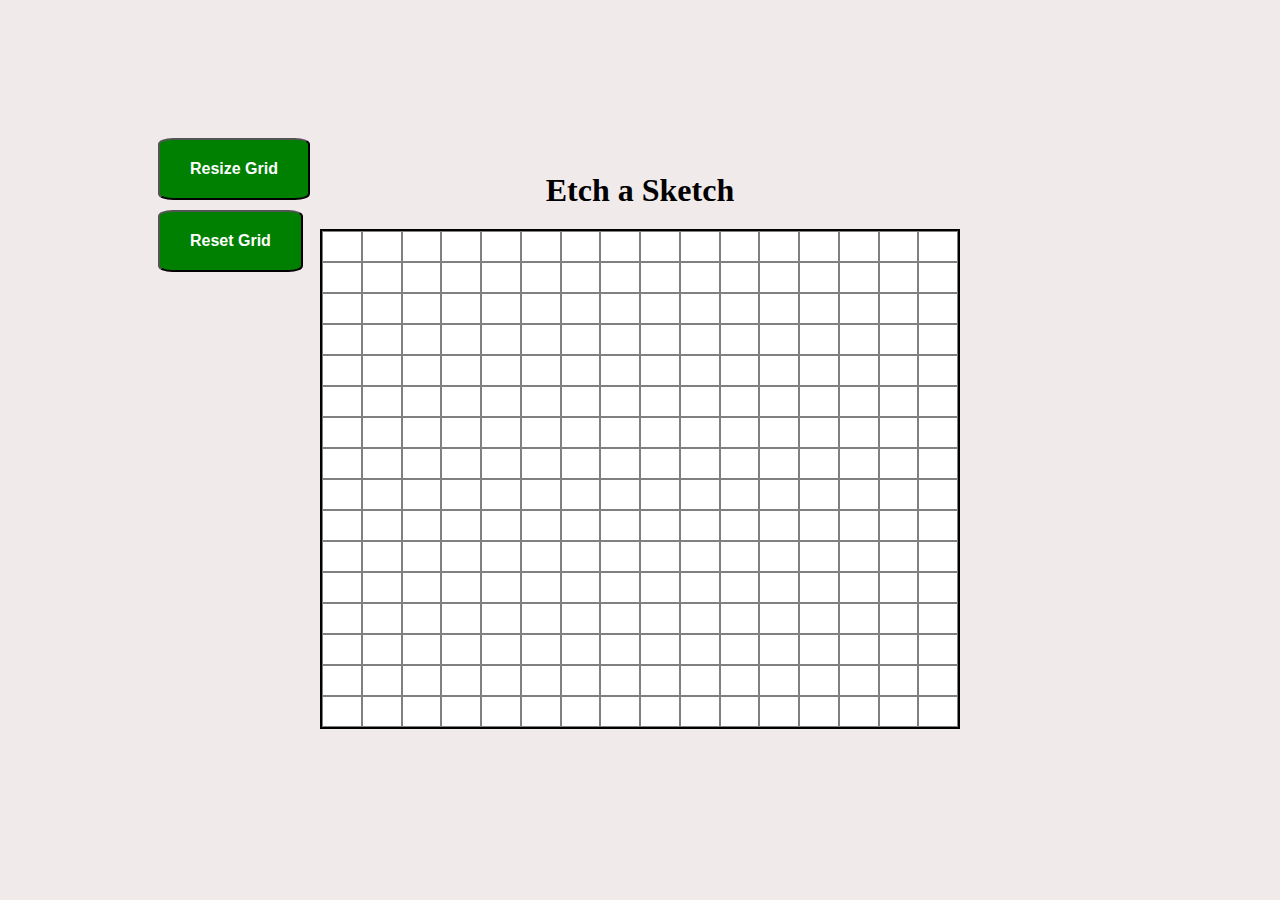
<file: index.html>
<!DOCTYPE html>
<html lang="en">
<head>
    <meta charset="UTF-8">
    <meta name="viewport" content="width=device-width, initial-scale=1.0">
    <title>Etch-a-Sketch</title>
    <link rel="stylesheet" href="style.css">
</head>
<body>
    <div id="main-container">
        <div id="first">
            <div id="btn-container">
                <button onclick="userInput()" id="btn" class="btn">Resize Grid</button>
                <button onclick="resetGrid()" id="reset" class="btn" >Reset Grid</button>

            </div>
        </div>
        <div id="second">
            <h1>Etch a Sketch</h1>            
            <div id="grid-box">
                <div id="container"></div>
            </div>
        </div>
        <div id="third"></div>
    </div>


    <script src="script.js"></script>
    
</body>
</html>
</file>
<file: style.css>
*{
    margin: 0px;
    padding: 0px;
    background-color: rgb(240, 234, 234);
}
/* #container{
    display: flex;
    background-color: brown;
    height: 500px;
    width: 100%;
   
}
.row{
    flex: 1;
}
.col{
    background-color: white;
    border: 1px solid black;
    
      aspect-ratio: 1/1;
}
.red-color{
    background-color: red;
}
#btn{
    padding: 20px 40px;
    background-color: green;
    color: white;
    margin: 10px ;
    font-weight: bold;
    font-size: 18px;
}
#btn-container{
    text-align: center;
} */

/* css for screen structure --diving the screen */


#main-container{
    
    display: flex;
    width: 100%;
    height: 100vh;

}
#first{
    flex: 25%;

}
#second{
flex: 50%;
display: flex;
flex-direction: column;
justify-content: center;
align-items: center;
}
#third{
    flex: 25%;
}
#grid-box{
    height: 500px;
    width: 100%;
    border: 2px solid black;
    box-sizing: border-box;
}
h1{
    padding-bottom: 20px;
}


#container{
    display: flex;
    height: 100%;
    width: 100%;
   
}
.row{
    flex: 1;
    display: flex;
    flex-direction: column;
}
.col{
    background-color: white;
    border: 1px solid gray;
    flex:1;
}
.btn{
    padding: 20px 30px;
    background-color: green;
    color: white;
    margin: 10px ;
    font-weight: bold;
    font-size: 16px;
    border-radius: 10%;
    display: block;    
    cursor: pointer;

}
.btn:hover{
    background-color:brown;
    
}
#btn-container{
    float: right;
    margin-top: 40%;

}
</file>
